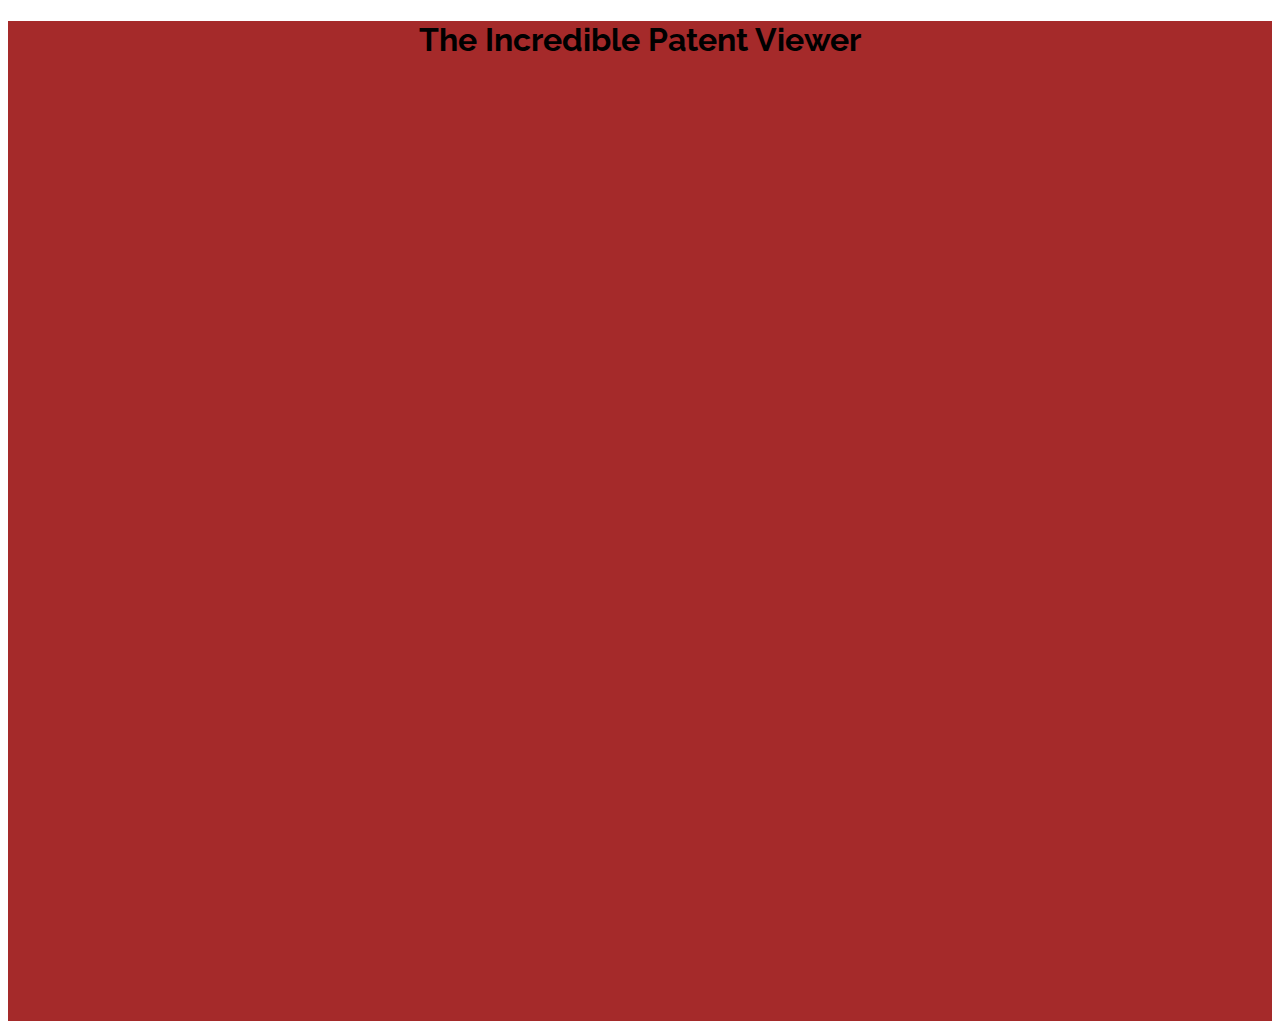
<file: index.html>
<!DOCTYPE html>
<html>
<head lang="en">
    <meta charset="UTF-8">
    <title>Home Page</title>
    <link href='http://fonts.googleapis.com/css?family=Raleway:100' rel='stylesheet' type='text/css'>
    <link rel="stylesheet" type="text/css" href="css/index.css">
    <script src="js/index.js"></script>
    <script src="http://ajax.googleapis.com/ajax/libs/jquery/1.11.1/jquery.min.js"></script>
</head>
<body onload = "return random_color()">
<div id="fb-root"></div>
<script>(function(d, s, id) {
    var js, fjs = d.getElementsByTagName(s)[0];
    if (d.getElementById(id)) return;
    js = d.createElement(s); js.id = id;
    js.src = "//connect.facebook.net/en_US/sdk.js#xfbml=1&appId=254250534759033&version=v2.0";
    fjs.parentNode.insertBefore(js, fjs);
}(document, 'script', 'facebook-jssdk'));</script>


<div id ="container">
    <div id="posts">
        <h1>The Incredible Patent Viewer</h1>
    </div>

<div class="fb-login-button" data-max-rows="1" data-size="xlarge" data-show-faces="false" data-auto-logout-link="false"></div>
</div>
   </body>
</html>
</file>
<file: css/index.css>
h1 {
    font-family: 'Raleway', sans-serif;
    text-align: center;

}

#posts {
    width:100%;
    height: 1000px;
}

.fb-login-button{
    margin-right: auto;
    margin-left: auto;
}
</file>
